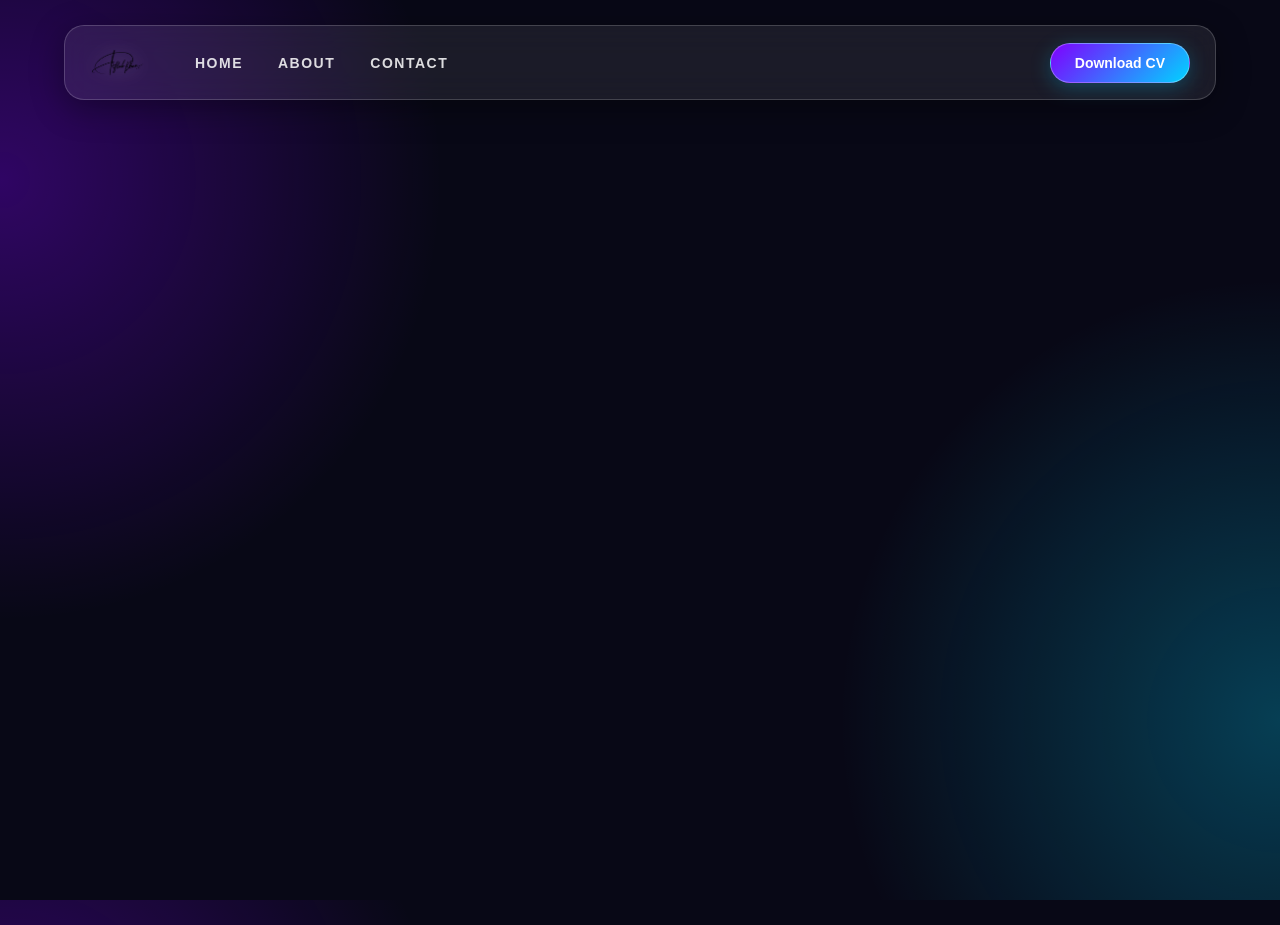
<file: index.html>
<!DOCTYPE html>
<html lang="en">
<head>
    <meta charset="UTF-8">
    <meta name="viewport" content="width=device-width, initial-scale=1.0">
    <title>Aura</title>
    <link rel="Stylesheet" href="style.css">
</head>
<body>
    <header>
        <nav>
             <img src="./ChatGPT Image Sep 26, 2026, 12_29_22 PM.png" class="logo" >
           <a href="#">HOME</a>
           <a href="#">ABOUT</a>
           <a href="#">CONTACT</a> 
        </nav>
          <button class="buttons">Download CV</button>
    </header>
</body>
</html>
</file>
<file: style.css>
* {
    margin: 0;
    padding: 0;
    box-sizing: border-box;
}

html,
body {
    width: 100%;
    height: 100%;
}

body {
    font-family: Arial, sans-serif;

    background:
        radial-gradient(circle at 1.5px 20%, #7f00ff55, transparent 30%),
        radial-gradient(circle at 100% 80%, #00d4ff44, transparent 30%),
        #080816;

    overflow: hidden;
}

/* HEADER */

header {
    width: 90%;
    height: 75px;

    margin: 25px auto;

    padding: 0 25px;

    display: flex;
    align-items: center;
    justify-content: space-between;

    /* Glass effect */
    background: rgba(255, 255, 255, 0.08);

    backdrop-filter: blur(15px);
    -webkit-backdrop-filter: blur(15px);

    border: 1px solid rgba(255, 255, 255, 0.18);

    border-radius: 20px;

    box-shadow:
        0 8px 32px rgba(0, 0, 0, 0.35);
}

/* NAVIGATION */

nav {
    display: flex;
    align-items: center;
    gap: 35px;
}

/* LOGO */

.logo {
    width: 55px;
    height: 55px;

    object-fit: contain;

    margin-right: 15px;

    filter: drop-shadow(0 0 10px #ffffff66);

    transition: 0.3s;
}

.logo:hover {
    transform: scale(1.08);

    filter:
        drop-shadow(0 0 8px #00d4ff)
        drop-shadow(0 0 18px #7f00ff);
}

/* NAV LINKS */

nav a {
    color: rgba(255, 255, 255, 0.85);

    text-decoration: none;

    font-size: 14px;
    font-weight: 600;

    letter-spacing: 1.5px;

    transition: 0.3s;
}

nav a:hover {
    color: #ffffff;

    text-shadow:
        0 0 10px #00d4ff;
}

/* DOWNLOAD BUTTON */

.buttons {
    padding: 11px 24px;

    border: 1px solid rgba(255, 255, 255, 0.3);

    border-radius: 25px;

    color: white;

    font-size: 14px;
    font-weight: 600;

    cursor: pointer;

    background: linear-gradient(
        135deg,
        #7f00ff,
        #00d4ff
    );

    box-shadow:
        0 5px 20px rgba(0, 212, 255, 0.25);

    transition: 0.3s;
}

.buttons:hover {
    transform: translateY(-2px) scale(1.03);

    box-shadow:
        0 8px 30px rgba(0, 212, 255, 0.45);
}
</file>
